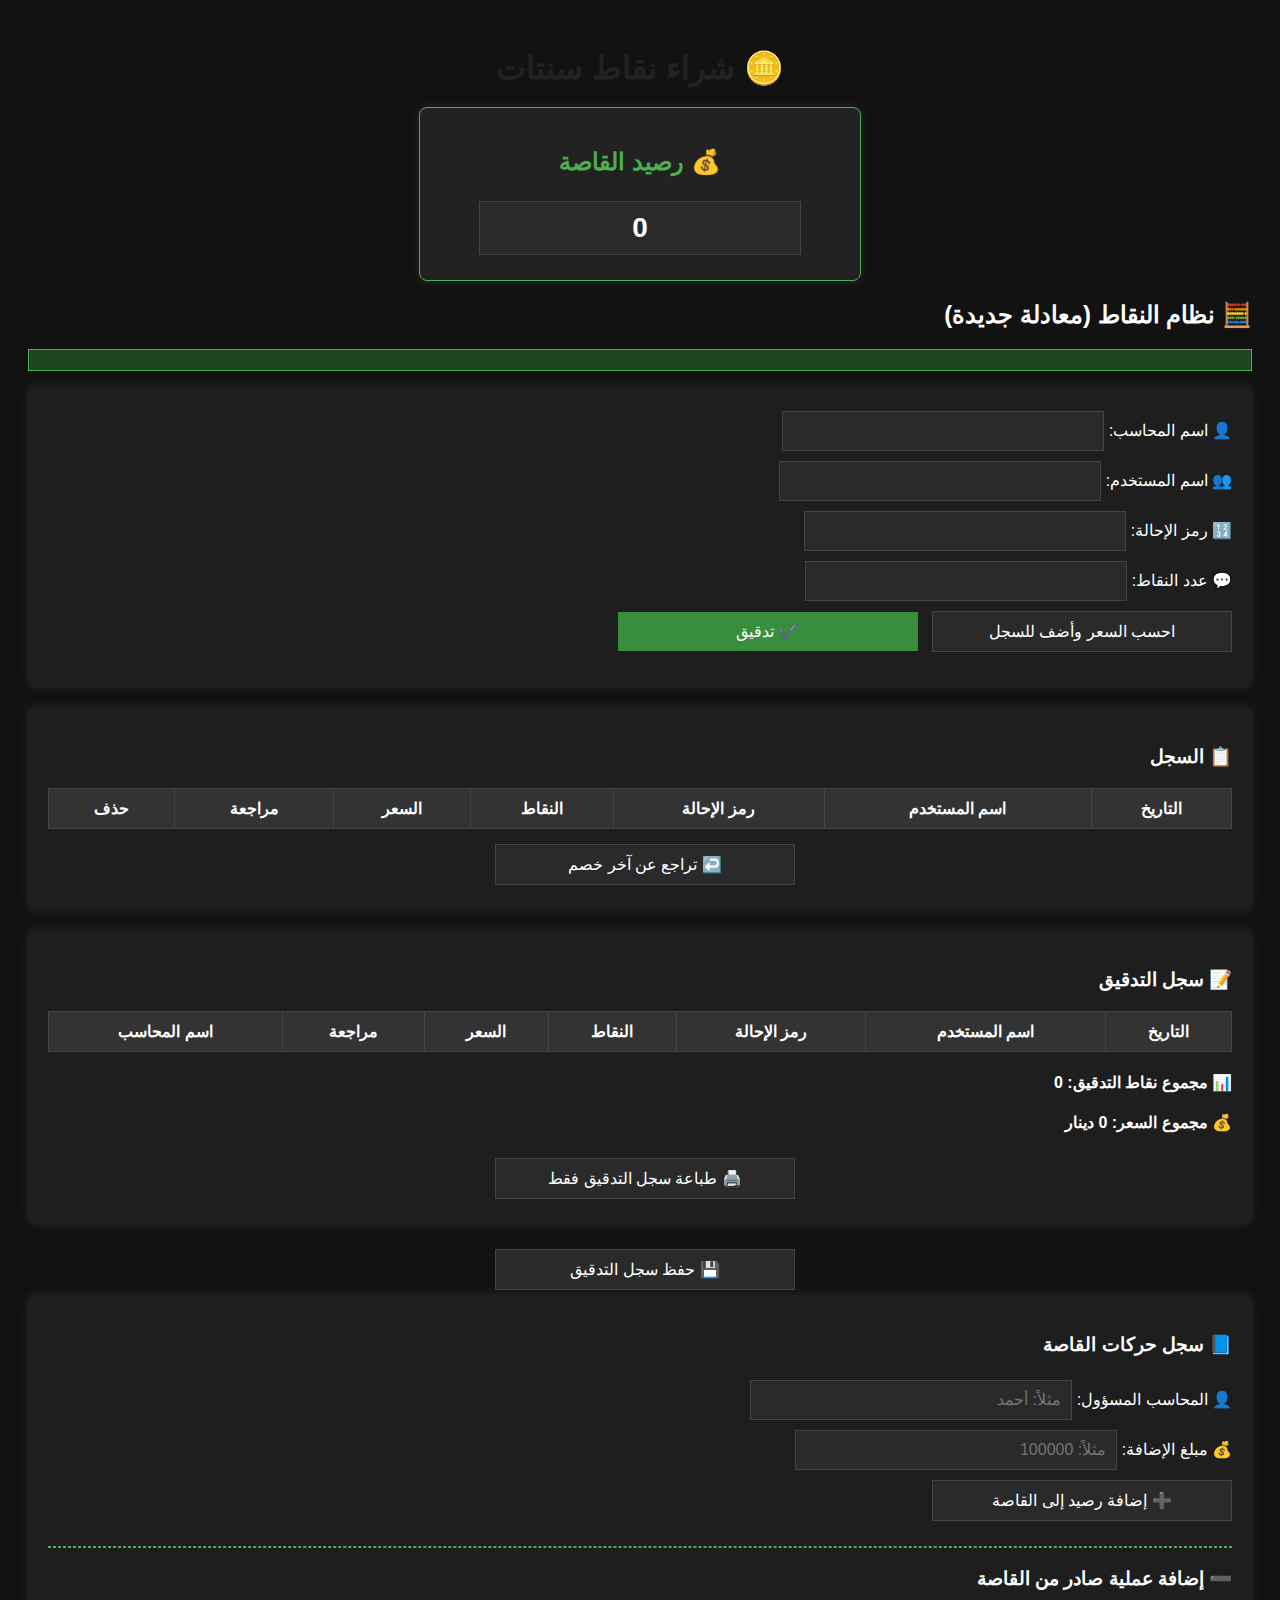
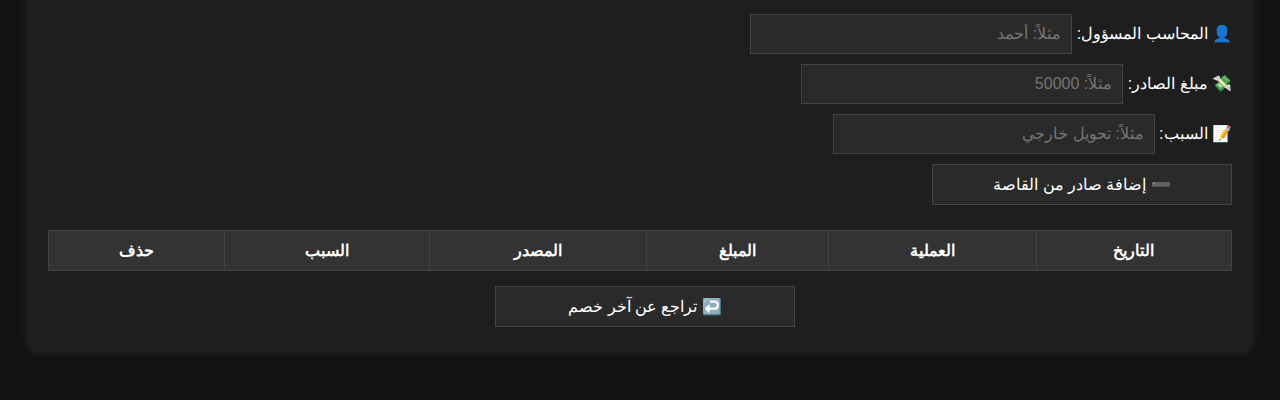
<file: 000000000000.html>
<!DOCTYPE html>
<!-- saved from url=(0060)file:///C:/Users/lenovo/Downloads/index_cut_price_final.html -->
<html lang="ar"><head><meta http-equiv="Content-Type" content="text/html; charset=UTF-8">
  
  <title>نظام النقاط - موقع جديد</title>
  <style>
body {
  font-family: Arial, sans-serif;
  direction: rtl;
  padding: 20px;
  background-color: #121212;
  color: #ffffff;
}
.card {
  background: #1e1e1e;
  padding: 20px;
  border-radius: 8px;
  box-shadow: 0 0 10px rgba(255, 255, 255, 0.1);
  margin-bottom: 20px;
}
input, button {
  padding: 10px;
  margin: 5px 0;
  font-size: 16px;
  width: 300px;
  background-color: #2a2a2a;
  color: #ffffff;
  border: 1px solid #444;
}
button {
  margin-left: 10px;
}
table {
  width: 100%;
  border-collapse: collapse;
  margin-top: 20px;
  background-color: #2a2a2a;
  color: #ffffff;
}
th, td {
  border: 1px solid #444;
  padding: 10px;
  text-align: center;
}
th {
  background-color: #333;
  color: #fff;
}
#notification {
  background: #1e4620;
  border: 1px solid #4caf50;
  color: #b2fab4;
  font-weight: bold;
  padding: 10px;
  margin-bottom: 15px;
}
.review-button {
  background-color: #388e3c;
  color: white;
  border: none;
  padding: 10px 18px;
  font-size: 16px;
  cursor: pointer;
}
.review-button:disabled {
  background-color: #555;
  cursor: not-allowed;
}

#auditLogTable td {
  background-color: #1a1a1a;
  border: 1px solid #555;
  padding: 10px;
  border-radius: 6px;
  font-weight: bold;
}
#auditLogTable td[contenteditable="true"] {
  background-color: #262626;
}

</style>
</head>
<body>
  
<h1 style="text-align:center; font-size:32px; color:#222; margin-bottom:20px;">🪙 شراء نقاط سنتات</h1>

<div class="card" style="text-align:center; background:#222; border:1px solid #4caf50; max-width:400px; margin: 0 auto 20px;">
  <h2 style="color:#4caf50;">💰 رصيد القاصة</h2>
  <input type="text" id="safeAmount" value="0" style="width: 300px; font-size: 28px; text-align:center; font-weight:bold;">
</div>

<h2>🧮 نظام النقاط (معادلة جديدة)</h2>

  <div id="notification"></div>

  <div class="card">
    👤 اسم المحاسب: <input type="text" id="accountant"><br>

    👥 اسم المستخدم: <input type="text" id="username"><br>
    🔢 رمز الإحالة: <input type="text" id="ref"><br>
    💬 عدد النقاط: <input type="text" id="points"><br>
    <button onclick="calculateAndSave()">احسب السعر وأضف للسجل</button>
    <button id="reviewBtn" class="review-button" onclick="handleReview()">✔️ تدقيق</button>
    <div id="result" style="margin-top:10px;font-weight:bold;"></div>
  </div>

  <div class="card">
    <h3>📋 السجل</h3>
    <table id="logTable">
      <thead>
        <tr>
          <th>التاريخ</th>
          <th>اسم المستخدم</th>
          <th>رمز الإحالة</th>
          <th>النقاط</th>
          <th>السعر</th>
          <th>مراجعة</th>
          <th>حذف</th>
        </tr>
      </thead>
      <tbody></tbody>
    </table>
<div style="text-align:center; margin-top:10px;">
  <button onclick="undoLastDeduction()">↩️ تراجع عن آخر خصم</button>
</div>

  </div>

  <div class="card">
    <h3>📝 سجل التدقيق</h3>
    <table id="auditLogTable">
      <thead>
        <tr>
          <th>التاريخ</th>
          <th>اسم المستخدم</th>
          <th>رمز الإحالة</th>
          <th>النقاط</th>
          <th>السعر</th>
          <th>مراجعة</th>
          <th>اسم المحاسب</th>
        </tr>
      </thead>
      <tbody></tbody>
    </table>
    <h4>📊 مجموع نقاط التدقيق: <span id="auditPointsSum">0</span></h4>
    <h4>💰 مجموع السعر: <span id="auditTotalPrice">0</span> دينار</h4>
    <div style="text-align:center; margin-top:15px;">
      <button onclick="printAuditOnly()">🖨️ طباعة سجل التدقيق فقط</button>
    </div>
  </div>

    <div style="text-align:center; margin-top:15px;">
      <button onclick="saveAuditLog()">💾 حفظ سجل التدقيق</button>
    </div>



  <div class="card">
    <h3>📘 سجل حركات القاصة</h3>
    👤 المحاسب المسؤول: <input type="text" id="safeSource" placeholder="مثلاً: أحمد"><br>
    💰 مبلغ الإضافة: <input type="text" id="safeAddAmount" placeholder="مثلاً: 100000"><br>
    <button onclick="addSafeLog()">➕ إضافة رصيد إلى القاصة</button>

    
<br><hr style="margin: 20px 0; border: 1px dashed #4caf50;">
<h3>➖ إضافة عملية صادر من القاصة</h3>
👤 المحاسب المسؤول: <input type="text" id="safeOutSource" placeholder="مثلاً: أحمد"><br>
💸 مبلغ الصادر: <input type="text" id="safeOutAmount" placeholder="مثلاً: 50000"><br>
📝 السبب: <input type="text" id="safeOutReason" placeholder="مثلاً: تحويل خارجي"><br>
<button onclick="addSafeOutLog()">➖ إضافة صادر من القاصة</button>

<table id="safeLogTable" style="margin-top:20px;">
      <thead>
        <tr>
          <th>التاريخ</th>
          <th>العملية</th>
          <th>المبلغ</th>
          <th>المصدر</th>
          <th>السبب</th>
          <th>حذف</th>
        </tr>
      </thead>
      <tbody></tbody>
    </table>
<div style="text-align:center; margin-top:10px;">
  <button onclick="undoLastDeduction()">↩️ تراجع عن آخر خصم</button>
</div>

  </div>


<script>
let reviewUsed = false;

function calculateAndSave() {
  const username = document.getElementById("username").value;
  const ref = document.getElementById("ref").value;
  const accountant = document.getElementById("accountant").value;
  const pointsInput = document.getElementById("points");
  const points = parseInt(pointsInput.value.replace(/[^\d]/g, "")) || 0;
  const resultElem = document.getElementById("result");
  const notifyElem = document.getElementById("notification");
  notifyElem.textContent = "";

  if (!points || points <= 0) {
    resultElem.innerText = "❗ يرجى إدخال عدد نقاط صحيح.";
    return;
  }

  const rawPrice = (points / 5000) * 1320;
  const price = Math.floor(rawPrice / 1000) * 1000;
  const safeInput = document.getElementById("safeAmount");
  let safeAmount = parseInt(safeInput.value.replace(/[^\d]/g, "")) || 0;

  if (price > safeAmount) {
    resultElem.innerText = "❗ لا يوجد رصيد كافٍ في القاصة.";
    return;
  }

  
// استقطاع السعر من القاصة
  safeAmount -= price;
  safeInput.value = safeAmount.toLocaleString();

  resultElem.innerText = price.toLocaleString() + " دينار";
  notifyElem.textContent = "✅ تم احتساب السعر وإضافته إلى السجل بنجاح.";

  const table = document.querySelector("#logTable tbody");
  const row = document.createElement("tr");
  row.innerHTML = `
    <td>${new Date().toLocaleString("ar-EG")}</td>
    <td>${username}</td>
    <td>${ref}</td>
    <td>${points.toLocaleString()}</td>
    <td>${price.toLocaleString()}</td>
    <td>—</td>
  `;
  table.insertBefore(row, table.firstChild);
  reviewUsed = false;
  document.getElementById("reviewBtn").disabled = false;
  pointsInput.value = "";
}

function handleReview() {
  if (reviewUsed) return;
  markReviewed();
  document.getElementById("reviewBtn").disabled = true;
  reviewUsed = true;
}

function markReviewed() {
  const table = document.querySelector("#logTable tbody");
  const auditTable = document.querySelector("#auditLogTable tbody");
  const firstRow = table.rows[0];
  if (!firstRow) return;

  const cols = Array.from(firstRow.cells).map(td => td.textContent);
  const accountant = document.getElementById("accountant").value;

  const auditRow = document.createElement("tr");
  auditRow.innerHTML = `
    <td contenteditable="true">${new Date().toLocaleString("ar-EG")}</td>
    <td contenteditable="true">${cols[1]}</td>
    <td contenteditable="true">${cols[2]}</td>
    <td contenteditable="true">${cols[3]}</td>
    <td contenteditable="true">${cols[4]}</td>
    <td contenteditable="true">✓</td>
    <td contenteditable="true">${accountant}</td>
  `;
  auditTable.insertBefore(auditRow, auditTable.firstChild);
  updateAuditPointsSum();
}

function updateAuditPointsSum() {
  const rows = document.querySelectorAll("#auditLogTable tbody tr");
  let total = 0;
  rows.forEach(row => {
    const pts = row.cells[3]?.textContent?.replace(/[^\d]/g, "") || "0";
    total += parseInt(pts) || 0;
  });
  document.getElementById("auditPointsSum").textContent = total.toLocaleString();
  
    let totalPrice = 0;
    rows.forEach(row => {
        const price = row.cells[4]?.textContent?.replace(/[^\d]/g, "") || "0";
        totalPrice += parseInt(price) || 0;
    });
    document.getElementById("auditTotalPrice").textContent = totalPrice.toLocaleString();
    
}

function printAuditOnly() {
  const auditTable = document.getElementById("auditLogTable").outerHTML;
  const w = window.open("", "", "width=800,height=600");
  w.document.write("<html><head><title>طباعة سجل التدقيق</title></head><body>");
  w.document.write("<h2>سجل التدقيق</h2>");
  w.document.write(auditTable);
  w.document.write("</body></html>");
  w.document.close();
  w.print();
}

document.getElementById("points").addEventListener("keydown", function(event) {
  if (event.key === "Enter") {
    event.preventDefault();
    calculateAndSave();
  }
});

document.addEventListener("keydown", function(e) {
  const active = document.activeElement;
  if (!active || !active.isContentEditable) return;

  const td = active;
  const tr = td.parentElement;
  const rowIndex = tr.rowIndex;
  const cellIndex = td.cellIndex;

  let target;
  if (e.key === "ArrowDown") {
    const nextRow = tr.nextElementSibling;
    if (nextRow) target = nextRow.cells[cellIndex];
  } else if (e.key === "ArrowUp") {
    const prevRow = tr.previousElementSibling;
    if (prevRow && prevRow.rowIndex > 0) target = prevRow.cells[cellIndex];
  } else if (e.key === "ArrowLeft") {
    if (cellIndex > 0) target = tr.cells[cellIndex - 1];
  } else if (e.key === "ArrowRight") {
    if (cellIndex < tr.cells.length - 1) target = tr.cells[cellIndex + 1];
  }

  if (target && target.isContentEditable) {
    e.preventDefault();
    target.focus();
  }
});


const topInputs = Array.from(document.querySelectorAll('#accountant, #username, #ref, #points'));

topInputs.forEach((input, idx) => {
  input.addEventListener('keydown', function (e) {
    if (e.key === 'ArrowDown' && idx < topInputs.length - 1) {
      e.preventDefault();
      topInputs[idx + 1].focus();
    } else if (e.key === 'ArrowUp' && idx > 0) {
      e.preventDefault();
      topInputs[idx - 1].focus();
    }
  });
});


// تنسيق إدخال القاصة بالفواصل
document.addEventListener("DOMContentLoaded", function () {
  const safeInput = document.getElementById("safeAmount");
  safeInput.addEventListener("input", function () {
    let raw = this.value.replace(/[^\d]/g, "");
    this.value = parseInt(raw || "0").toLocaleString();
  });
});


function saveAuditLog() {
  const rows = document.querySelectorAll("#auditLogTable tbody tr");
  const data = [];

  rows.forEach(row => {
    const cells = row.querySelectorAll("td");
    data.push({
      التاريخ: cells[0]?.textContent.trim(),
      المستخدم: cells[1]?.textContent.trim(),
      الرمز: cells[2]?.textContent.trim(),
      النقاط: cells[3]?.textContent.trim(),
      السعر: cells[4]?.textContent.trim(),
      مراجعة: cells[5]?.textContent.trim(),
      المحاسب: cells[6]?.textContent.trim()
    });
  });

  const blob = new Blob([JSON.stringify(data, null, 2)], { type: "application/json" });
  const url = URL.createObjectURL(blob);
  const a = document.createElement("a");
  a.href = url;
  a.download = "سجل_التدقيق.json";
  a.click();
  URL.revokeObjectURL(url);
}


function addSafeLog() {
  const source = document.getElementById("safeSource").value.trim();
  const addAmountInput = document.getElementById("safeAddAmount");
  const amount = parseInt(addAmountInput.value.replace(/[^\d]/g, "")) || 0;
  if (!amount || amount <= 0 || !source) {
    alert("يرجى إدخال مصدر صحيح ومبلغ أكبر من صفر.");
    return;
  }

  const safeInput = document.getElementById("safeAmount");
  let safeAmount = parseInt(safeInput.value.replace(/[^\d]/g, "")) || 0;
  safeAmount += amount;
  safeInput.value = safeAmount.toLocaleString();

  const table = document.querySelector("#safeLogTable tbody");
  const row = document.createElement("tr");
  row.innerHTML = `
    <td contenteditable="true">${new Date().toLocaleString("ar-EG")}</td>
    <td contenteditable="true">إضافة</td>
    <td contenteditable="true">${amount.toLocaleString()}</td>
    <td contenteditable="true">${source}</td>
  `;
  table.insertBefore(row, table.firstChild);

  addAmountInput.value = "";
  document.getElementById("safeSource").value = "";
}

// تعديل دالة خصم القاصة لتسجيل الخصم كمصدر تلقائي
const originalCalculateAndSave = calculateAndSave;
calculateAndSave = function() {
  const username = document.getElementById("username").value;
  const ref = document.getElementById("ref").value;
  const accountant = document.getElementById("accountant").value;
  const pointsInput = document.getElementById("points");
  const points = parseInt(pointsInput.value.replace(/[^\d]/g, "")) || 0;
  const resultElem = document.getElementById("result");
  const notifyElem = document.getElementById("notification");
  notifyElem.textContent = "";

  if (!points || points <= 0) {
    resultElem.innerText = "❗ يرجى إدخال عدد نقاط صحيح.";
    return;
  }

  const rawPrice = (points / 5000) * 1320;
  const price = Math.floor(rawPrice / 1000) * 1000;
  const safeInput = document.getElementById("safeAmount");
  let safeAmount = parseInt(safeInput.value.replace(/[^\d]/g, "")) || 0;

  if (price > safeAmount) {
    resultElem.innerText = "❗ لا يوجد رصيد كافٍ في القاصة.";
    return;
  }

  // خصم السعر من القاصة
  safeAmount -= price;
  safeInput.value = safeAmount.toLocaleString();

  // سجل خصم القاصة تلقائيًا
  const table = document.querySelector("#safeLogTable tbody");
  const row = document.createElement("tr");
  row.innerHTML = `
    <td contenteditable="true">${new Date().toLocaleString("ar-EG")}</td>
    <td contenteditable="true">خصم</td>
    <td contenteditable="true">${price.toLocaleString()}</td>
    <td contenteditable="true">${accountant}</td>
  `;
  table.insertBefore(row, table.firstChild);

  resultElem.innerText = price.toLocaleString() + " دينار";
  notifyElem.textContent = "✅ تم احتساب السعر وإضافته إلى السجل بنجاح.";

  const logTable = document.querySelector("#logTable tbody");
  const logRow = document.createElement("tr");
  logRow.innerHTML = `
    <td>${new Date().toLocaleString("ar-EG")}</td>
    <td>${username}</td>
    <td>${ref}</td>
    <td>${points.toLocaleString()}</td>
    <td>${price.toLocaleString()}</td>
    <td>—</td>
  `;
  logTable.insertBefore(logRow, logTable.firstChild);
  reviewUsed = false;
  document.getElementById("reviewBtn").disabled = false;
  pointsInput.value = "";
};


document.addEventListener("keydown", function(e) {
  const active = document.activeElement;
  if (!active || !active.isContentEditable) return;

  const td = active;
  const tr = td.parentElement;
  const rowIndex = tr.rowIndex;
  const cellIndex = td.cellIndex;

  let target;
  if (e.key === "ArrowDown") {
    const nextRow = tr.nextElementSibling;
    if (nextRow) target = nextRow.cells[cellIndex];
  } else if (e.key === "ArrowUp") {
    const prevRow = tr.previousElementSibling;
    if (prevRow && prevRow.rowIndex > 0) target = prevRow.cells[cellIndex];
  } else if (e.key === "ArrowLeft") {
    if (cellIndex > 0) target = tr.cells[cellIndex - 1];
  } else if (e.key === "ArrowRight") {
    if (cellIndex < tr.cells.length - 1) target = tr.cells[cellIndex + 1];
  }

  if (target && target.isContentEditable) {
    e.preventDefault();
    target.focus();
  }
});


function addSafeOutLog() {
  const source = document.getElementById("safeOutSource").value.trim();
  const reason = document.getElementById("safeOutReason").value.trim();
  const outAmountInput = document.getElementById("safeOutAmount");
  const amount = parseInt(outAmountInput.value.replace(/[^\d]/g, "")) || 0;
  if (!amount || amount <= 0 || !source || !reason) {
    alert("يرجى إدخال المحاسب والسبب والمبلغ بشكل صحيح.");
    return;
  }

  const safeInput = document.getElementById("safeAmount");
  let safeAmount = parseInt(safeInput.value.replace(/[^\d]/g, "")) || 0;

  if (amount > safeAmount) {
    alert("❗ لا يوجد رصيد كافٍ في القاصة لإجراء هذه العملية.");
    return;
  }

  safeAmount -= amount;
  safeInput.value = safeAmount.toLocaleString();

  const table = document.querySelector("#safeLogTable tbody");
  const row = document.createElement("tr");
  row.innerHTML = `
    <td contenteditable="true">${new Date().toLocaleString("ar-EG")}</td>
    <td contenteditable="true">صادر</td>
    <td contenteditable="true">${amount.toLocaleString()}</td>
    <td contenteditable="true">${source}</td>
    <td contenteditable="true">${reason}</td>
  `;
  table.insertBefore(row, table.firstChild);

  outAmountInput.value = "";
  document.getElementById("safeOutSource").value = "";
  document.getElementById("safeOutReason").value = "";
}


function undoLastDeduction() {
  const table = document.querySelector("#safeLogTable tbody");
  const rows = Array.from(table.rows);
  for (let row of rows) {
    const type = row.cells[1]?.textContent?.trim();
    if (type === "خصم" || type === "صادر") {
      const amount = parseInt(row.cells[2]?.textContent.replace(/[^\d]/g, "") || "0");
      let safeInput = document.getElementById("safeAmount");
      let safeAmount = parseInt(safeInput.value.replace(/[^\d]/g, "")) || 0;
      safeAmount += amount;
      safeInput.value = safeAmount.toLocaleString();
      row.remove();
      alert("✅ تم التراجع عن آخر خصم وإعادة المبلغ إلى القاصة.");
      return;
    }
  }
  alert("❗ لا يوجد خصم يمكن التراجع عنه.");
}


function deleteRow(button) {
  const row = button.closest("tr");
  if (confirm("هل أنت متأكد أنك تريد حذف هذا السطر؟")) {
    row.remove();
    updateAuditPointsSum?.(); // في حال كان من سجل التدقيق
  }
}


function cleanInvalidRows() {
  const tables = ["logTable", "auditLogTable", "safeLogTable"];
  tables.forEach(id => {
    const table = document.getElementById(id);
    if (!table) return;
    const rows = Array.from(table.tBodies[0].rows);
    rows.forEach(row => {
      let invalid = false;
      const cells = Array.from(row.cells);
      for (let i = 0; i < cells.length - 1; i++) { // نتجاهل زر الحذف
        const text = cells[i].textContent.trim();
        if (text === "") {
          invalid = true;
          break;
        }
        // إذا الخلية للنقاط أو السعر، تأكد أنها رقمية
        if (i === 3 || i === 4) {
          const num = parseInt(text.replace(/[^\d]/g, ""));
          if (isNaN(num)) {
            invalid = true;
            break;
          }
        }
      }
      if (invalid) row.remove();
    });
    updateAuditPointsSum?.();
  });
  alert("✅ تم تنظيف الصفوف غير الصالحة.");
}

</script>


</body></html>
</file>
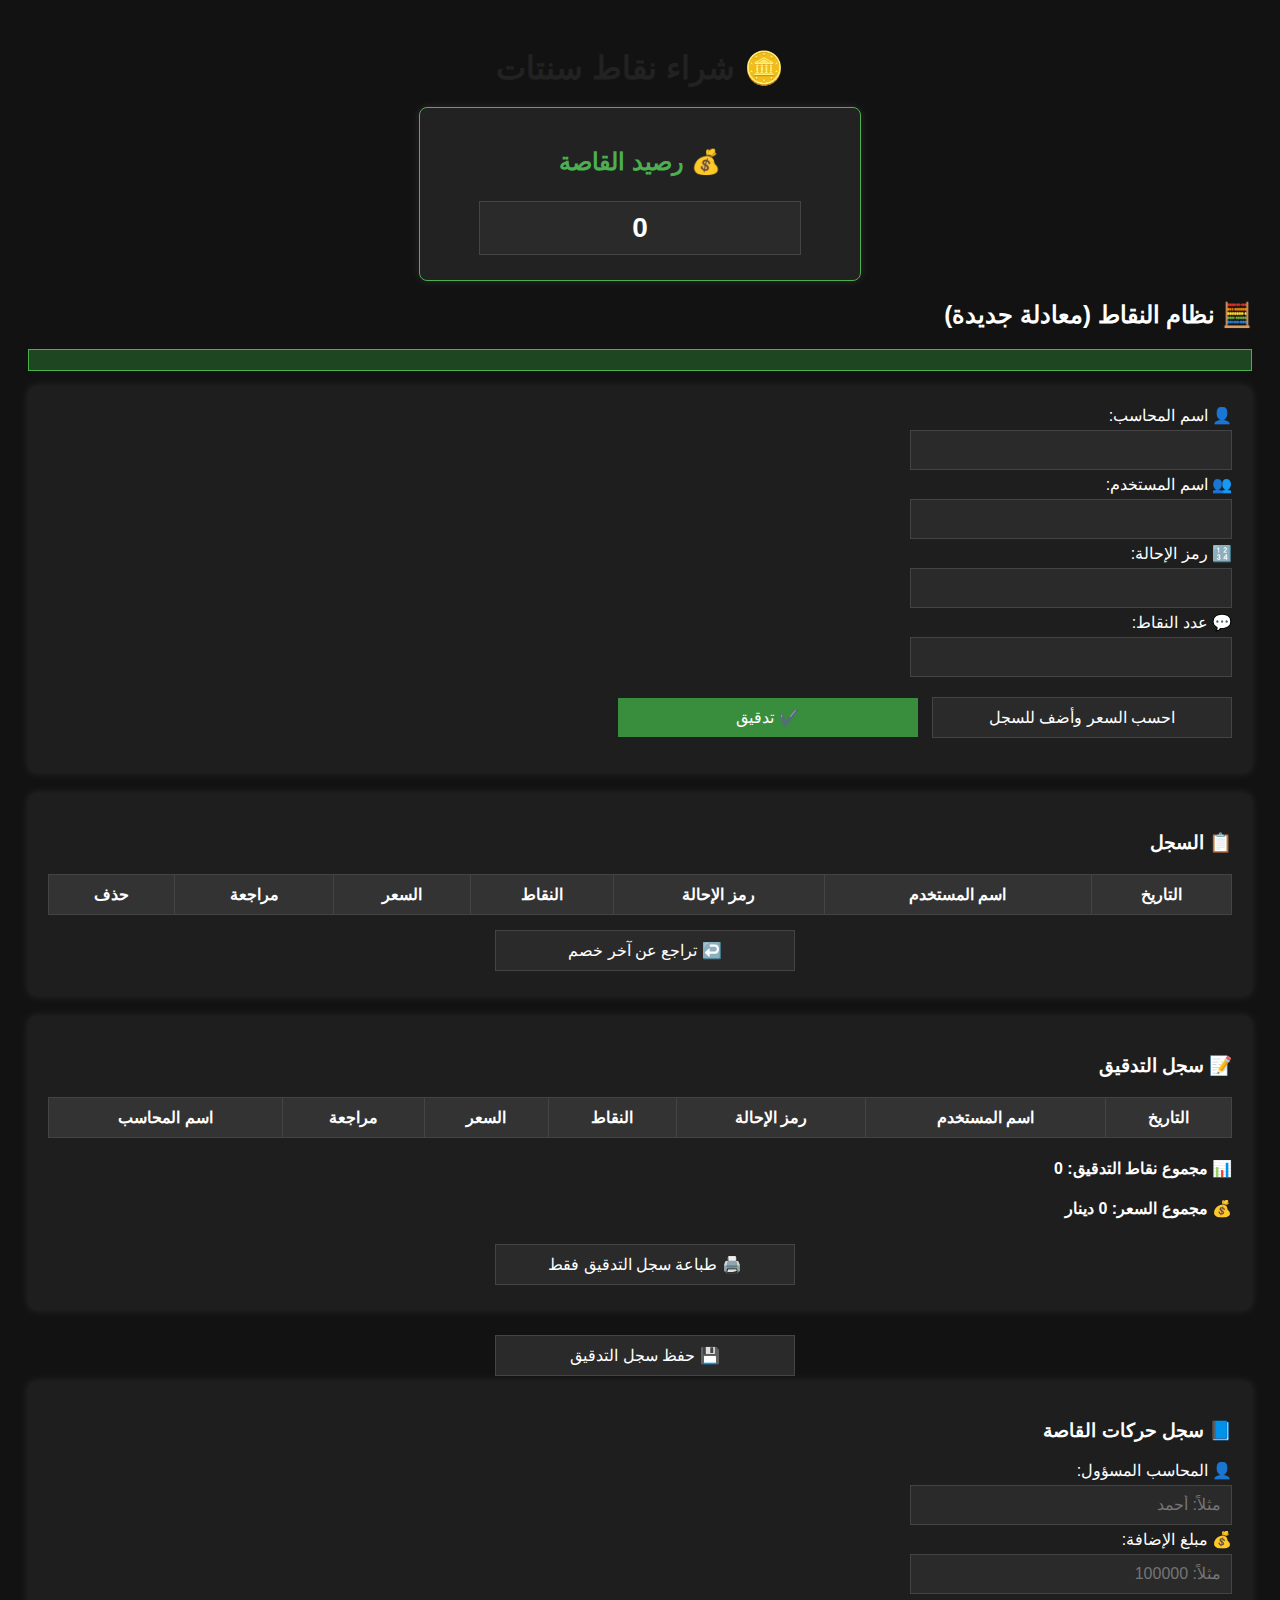
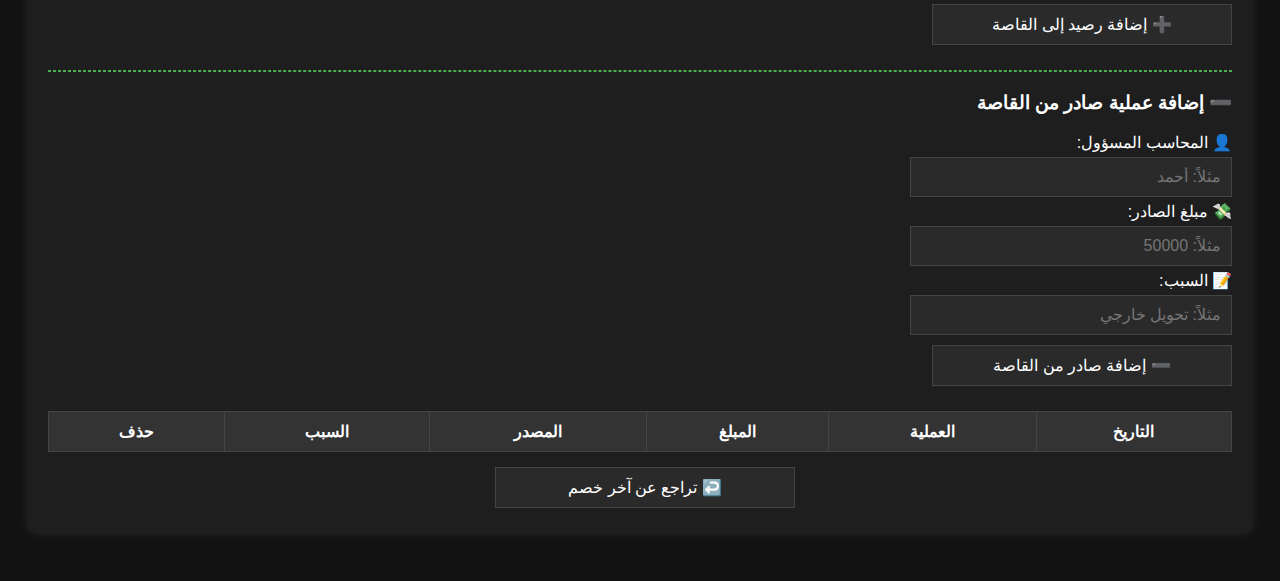
<file: index (7).html>
<!DOCTYPE html>
<!-- saved from url=(0060)file:///C:/Users/lenovo/Downloads/index_cut_price_final.html -->
<html lang="ar"><head><meta http-equiv="Content-Type" content="text/html; charset=UTF-8">
  
  <title>نظام النقاط - موقع جديد</title>
  <style>
body {
  font-family: Arial, sans-serif;
  direction: rtl;
  padding: 20px;
  background-color: #121212;
  color: #ffffff;
}
.card {
  background: #1e1e1e;
  padding: 20px;
  border-radius: 8px;
  box-shadow: 0 0 10px rgba(255, 255, 255, 0.1);
  margin-bottom: 20px;
}
input, button {
  padding: 10px;
  margin: 5px 0;
  font-size: 16px;
  width: 300px;
  background-color: #2a2a2a;
  color: #ffffff;
  border: 1px solid #444;
}
button {
  margin-left: 10px;
}
table {
  width: 100%;
  border-collapse: collapse;
  margin-top: 20px;
  background-color: #2a2a2a;
  color: #ffffff;
}
th, td {
  border: 1px solid #444;
  padding: 10px;
  text-align: center;
}
th {
  background-color: #333;
  color: #fff;
}
#notification {
  background: #1e4620;
  border: 1px solid #4caf50;
  color: #b2fab4;
  font-weight: bold;
  padding: 10px;
  margin-bottom: 15px;
}
.review-button {
  background-color: #388e3c;
  color: white;
  border: none;
  padding: 10px 18px;
  font-size: 16px;
  cursor: pointer;
}
.review-button:disabled {
  background-color: #555;
  cursor: not-allowed;
}

#auditLogTable td {
  background-color: #1a1a1a;
  border: 1px solid #555;
  padding: 10px;
  border-radius: 6px;
  font-weight: bold;
}
#auditLogTable td[contenteditable="true"] {
  background-color: #262626;
}

</style>
</head>
<body>
  
<h1 style="text-align:center; font-size:32px; color:#222; margin-bottom:20px;">🪙 شراء نقاط سنتات</h1>

<div class="card" style="text-align:center; background:#222; border:1px solid #4caf50; max-width:400px; margin: 0 auto 20px;">
  <h2 style="color:#4caf50;">💰 رصيد القاصة</h2>
  <input type="text" id="safeAmount" value="0" style="width: 300px; font-size: 28px; text-align:center; font-weight:bold;">
</div>

<h2>🧮 نظام النقاط (معادلة جديدة)</h2>

  <div id="notification"></div>

  <div class="card">
  <label>👤 اسم المحاسب:</label><br>
  <input type="text" id="accountant"><br>

  <label>👥 اسم المستخدم:</label><br>
  <input type="text" id="username"><br>

  <label>🔢 رمز الإحالة:</label><br>
  <input type="text" id="ref"><br>

  <label>💬 عدد النقاط:</label><br>
  <input type="text" id="points"><br>

  <div style="margin-top: 10px;">
    <button onclick="calculateAndSave()">احسب السعر وأضف للسجل</button>
    <button id="reviewBtn" class="review-button" onclick="handleReview()">✔️ تدقيق</button>
  </div>

  <div id="result" style="margin-top:10px;font-weight:bold;"></div>
</div>

  <div class="card">
    <h3>📋 السجل</h3>
    <table id="logTable">
      <thead>
        <tr>
          <th>التاريخ</th>
          <th>اسم المستخدم</th>
          <th>رمز الإحالة</th>
          <th>النقاط</th>
          <th>السعر</th>
          <th>مراجعة</th>
          <th>حذف</th>
        </tr>
      </thead>
      <tbody></tbody>
    </table>
<div style="text-align:center; margin-top:10px;">
  <button onclick="undoLastDeduction()">↩️ تراجع عن آخر خصم</button>
</div>

  </div>

  <div class="card">
    <h3>📝 سجل التدقيق</h3>
    <table id="auditLogTable">
      <thead>
        <tr>
          <th>التاريخ</th>
          <th>اسم المستخدم</th>
          <th>رمز الإحالة</th>
          <th>النقاط</th>
          <th>السعر</th>
          <th>مراجعة</th>
          <th>اسم المحاسب</th>
        </tr>
      </thead>
      <tbody></tbody>
    </table>
    <h4>📊 مجموع نقاط التدقيق: <span id="auditPointsSum">0</span></h4>
    <h4>💰 مجموع السعر: <span id="auditTotalPrice">0</span> دينار</h4>
    <div style="text-align:center; margin-top:15px;">
      <button onclick="printAuditOnly()">🖨️ طباعة سجل التدقيق فقط</button>
    </div>
  </div>

    <div style="text-align:center; margin-top:15px;">
      <button onclick="saveAuditLog()">💾 حفظ سجل التدقيق</button>
    </div>



  <div class="card">
    <h3>📘 سجل حركات القاصة</h3>
    <label>👤 المحاسب المسؤول:</label><br>
  <input type="text" id="safeSource" placeholder="مثلاً: أحمد"><br>

  <label>💰 مبلغ الإضافة:</label><br>
  <input type="text" id="safeAddAmount" placeholder="مثلاً: 100000"><br>
    <button onclick="addSafeLog()">➕ إضافة رصيد إلى القاصة</button>

    
<br><hr style="margin: 20px 0; border: 1px dashed #4caf50;">
<h3>➖ إضافة عملية صادر من القاصة</h3>
<label>👤 المحاسب المسؤول:</label><br>
  <input type="text" id="safeOutSource" placeholder="مثلاً: أحمد"><br>

  <label>💸 مبلغ الصادر:</label><br>
  <input type="text" id="safeOutAmount" placeholder="مثلاً: 50000"><br>

  <label>📝 السبب:</label><br>
  <input type="text" id="safeOutReason" placeholder="مثلاً: تحويل خارجي"><br>
<button onclick="addSafeOutLog()">➖ إضافة صادر من القاصة</button>

<table id="safeLogTable" style="margin-top:20px;">
      <thead>
        <tr>
          <th>التاريخ</th>
          <th>العملية</th>
          <th>المبلغ</th>
          <th>المصدر</th>
          <th>السبب</th>
          <th>حذف</th>
        </tr>
      </thead>
      <tbody></tbody>
    </table>
<div style="text-align:center; margin-top:10px;">
  <button onclick="undoLastDeduction()">↩️ تراجع عن آخر خصم</button>
</div>

  </div>


<script>
let reviewUsed = false;

function calculateAndSave() {
  const username = document.getElementById("username").value;
  const ref = document.getElementById("ref").value;
  const accountant = document.getElementById("accountant").value;
  const pointsInput = document.getElementById("points");
  const points = parseInt(pointsInput.value.replace(/[^\d]/g, "")) || 0;
  const resultElem = document.getElementById("result");
  const notifyElem = document.getElementById("notification");
  notifyElem.textContent = "";

  if (!points || points <= 0) {
    resultElem.innerText = "❗ يرجى إدخال عدد نقاط صحيح.";
    return;
  }

  const rawPrice = (points / 5000) * 1320;
  const price = Math.floor(rawPrice / 1000) * 1000;
  const safeInput = document.getElementById("safeAmount");
  let safeAmount = parseInt(safeInput.value.replace(/[^\d]/g, "")) || 0;

  if (price > safeAmount) {
    resultElem.innerText = "❗ لا يوجد رصيد كافٍ في القاصة.";
    return;
  }

  
// استقطاع السعر من القاصة
  safeAmount -= price;
  safeInput.value = safeAmount.toLocaleString();

  resultElem.innerText = price.toLocaleString() + " دينار";
  notifyElem.textContent = "✅ تم احتساب السعر وإضافته إلى السجل بنجاح.";

  const table = document.querySelector("#logTable tbody");
  const row = document.createElement("tr");
  row.innerHTML = `
    <td>${new Date().toLocaleString("ar-EG")}</td>
    <td>${username}</td>
    <td>${ref}</td>
    <td>${points.toLocaleString()}</td>
    <td>${price.toLocaleString()}</td>
    <td>—</td>
  `;
  table.insertBefore(row, table.firstChild);
  reviewUsed = false;
  document.getElementById("reviewBtn").disabled = false;
  pointsInput.value = "";
}

function handleReview() {
  if (reviewUsed) return;
  markReviewed();
  document.getElementById("reviewBtn").disabled = true;
  reviewUsed = true;
}

function markReviewed() {
  const table = document.querySelector("#logTable tbody");
  const auditTable = document.querySelector("#auditLogTable tbody");
  const firstRow = table.rows[0];
  if (!firstRow) return;

  const cols = Array.from(firstRow.cells).map(td => td.textContent);
  const accountant = document.getElementById("accountant").value;

  const auditRow = document.createElement("tr");
  auditRow.innerHTML = `
    <td contenteditable="true">${new Date().toLocaleString("ar-EG")}</td>
    <td contenteditable="true">${cols[1]}</td>
    <td contenteditable="true">${cols[2]}</td>
    <td contenteditable="true">${cols[3]}</td>
    <td contenteditable="true">${cols[4]}</td>
    <td contenteditable="true">✓</td>
    <td contenteditable="true">${accountant}</td>
  `;
  auditTable.insertBefore(auditRow, auditTable.firstChild);
  updateAuditPointsSum();
}

function updateAuditPointsSum() {
  const rows = document.querySelectorAll("#auditLogTable tbody tr");
  let total = 0;
  rows.forEach(row => {
    const pts = row.cells[3]?.textContent?.replace(/[^\d]/g, "") || "0";
    total += parseInt(pts) || 0;
  });
  document.getElementById("auditPointsSum").textContent = total.toLocaleString();
  
    let totalPrice = 0;
    rows.forEach(row => {
        const price = row.cells[4]?.textContent?.replace(/[^\d]/g, "") || "0";
        totalPrice += parseInt(price) || 0;
    });
    document.getElementById("auditTotalPrice").textContent = totalPrice.toLocaleString();
    
}

function printAuditOnly() {
  const auditTable = document.getElementById("auditLogTable").outerHTML;
  const w = window.open("", "", "width=800,height=600");
  w.document.write("<html><head><title>طباعة سجل التدقيق</title></head><body>");
  w.document.write("<h2>سجل التدقيق</h2>");
  w.document.write(auditTable);
  w.document.write("</body></html>");
  w.document.close();
  w.print();
}

document.getElementById("points").addEventListener("keydown", function(event) {
  if (event.key === "Enter") {
    event.preventDefault();
    calculateAndSave();
  }
});

document.addEventListener("keydown", function(e) {
  const active = document.activeElement;
  if (!active || !active.isContentEditable) return;

  const td = active;
  const tr = td.parentElement;
  const rowIndex = tr.rowIndex;
  const cellIndex = td.cellIndex;

  let target;
  if (e.key === "ArrowDown") {
    const nextRow = tr.nextElementSibling;
    if (nextRow) target = nextRow.cells[cellIndex];
  } else if (e.key === "ArrowUp") {
    const prevRow = tr.previousElementSibling;
    if (prevRow && prevRow.rowIndex > 0) target = prevRow.cells[cellIndex];
  } else if (e.key === "ArrowLeft") {
    if (cellIndex > 0) target = tr.cells[cellIndex - 1];
  } else if (e.key === "ArrowRight") {
    if (cellIndex < tr.cells.length - 1) target = tr.cells[cellIndex + 1];
  }

  if (target && target.isContentEditable) {
    e.preventDefault();
    target.focus();
  }
});


const topInputs = Array.from(document.querySelectorAll('#accountant, #username, #ref, #points'));

topInputs.forEach((input, idx) => {
  input.addEventListener('keydown', function (e) {
    if (e.key === 'ArrowDown' && idx < topInputs.length - 1) {
      e.preventDefault();
      topInputs[idx + 1].focus();
    } else if (e.key === 'ArrowUp' && idx > 0) {
      e.preventDefault();
      topInputs[idx - 1].focus();
    }
  });
});


// تنسيق إدخال القاصة بالفواصل
document.addEventListener("DOMContentLoaded", function () {
  const safeInput = document.getElementById("safeAmount");
  safeInput.addEventListener("input", function () {
    let raw = this.value.replace(/[^\d]/g, "");
    this.value = parseInt(raw || "0").toLocaleString();
  });
});


function saveAuditLog() {
  const rows = document.querySelectorAll("#auditLogTable tbody tr");
  const data = [];

  rows.forEach(row => {
    const cells = row.querySelectorAll("td");
    data.push({
      التاريخ: cells[0]?.textContent.trim(),
      المستخدم: cells[1]?.textContent.trim(),
      الرمز: cells[2]?.textContent.trim(),
      النقاط: cells[3]?.textContent.trim(),
      السعر: cells[4]?.textContent.trim(),
      مراجعة: cells[5]?.textContent.trim(),
      المحاسب: cells[6]?.textContent.trim()
    });
  });

  const blob = new Blob([JSON.stringify(data, null, 2)], { type: "application/json" });
  const url = URL.createObjectURL(blob);
  const a = document.createElement("a");
  a.href = url;
  a.download = "سجل_التدقيق.json";
  a.click();
  URL.revokeObjectURL(url);
}


function addSafeLog() {
  const source = document.getElementById("safeSource").value.trim();
  const addAmountInput = document.getElementById("safeAddAmount");
  const amount = parseInt(addAmountInput.value.replace(/[^\d]/g, "")) || 0;
  if (!amount || amount <= 0 || !source) {
    alert("يرجى إدخال مصدر صحيح ومبلغ أكبر من صفر.");
    return;
  }

  const safeInput = document.getElementById("safeAmount");
  let safeAmount = parseInt(safeInput.value.replace(/[^\d]/g, "")) || 0;
  safeAmount += amount;
  safeInput.value = safeAmount.toLocaleString();

  const table = document.querySelector("#safeLogTable tbody");
  const row = document.createElement("tr");
  row.innerHTML = `
    <td contenteditable="true">${new Date().toLocaleString("ar-EG")}</td>
    <td contenteditable="true">إضافة</td>
    <td contenteditable="true">${amount.toLocaleString()}</td>
    <td contenteditable="true">${source}</td>
  `;
  table.insertBefore(row, table.firstChild);

  addAmountInput.value = "";
  document.getElementById("safeSource").value = "";
}

// تعديل دالة خصم القاصة لتسجيل الخصم كمصدر تلقائي
const originalCalculateAndSave = calculateAndSave;
calculateAndSave = function() {
  const username = document.getElementById("username").value;
  const ref = document.getElementById("ref").value;
  const accountant = document.getElementById("accountant").value;
  const pointsInput = document.getElementById("points");
  const points = parseInt(pointsInput.value.replace(/[^\d]/g, "")) || 0;
  const resultElem = document.getElementById("result");
  const notifyElem = document.getElementById("notification");
  notifyElem.textContent = "";

  if (!points || points <= 0) {
    resultElem.innerText = "❗ يرجى إدخال عدد نقاط صحيح.";
    return;
  }

  const rawPrice = (points / 5000) * 1320;
  const price = Math.floor(rawPrice / 1000) * 1000;
  const safeInput = document.getElementById("safeAmount");
  let safeAmount = parseInt(safeInput.value.replace(/[^\d]/g, "")) || 0;

  if (price > safeAmount) {
    resultElem.innerText = "❗ لا يوجد رصيد كافٍ في القاصة.";
    return;
  }

  // خصم السعر من القاصة
  safeAmount -= price;
  safeInput.value = safeAmount.toLocaleString();

  // سجل خصم القاصة تلقائيًا
  const table = document.querySelector("#safeLogTable tbody");
  const row = document.createElement("tr");
  row.innerHTML = `
    <td contenteditable="true">${new Date().toLocaleString("ar-EG")}</td>
    <td contenteditable="true">خصم</td>
    <td contenteditable="true">${price.toLocaleString()}</td>
    <td contenteditable="true">${accountant}</td>
  `;
  table.insertBefore(row, table.firstChild);

  resultElem.innerText = price.toLocaleString() + " دينار";
  notifyElem.textContent = "✅ تم احتساب السعر وإضافته إلى السجل بنجاح.";

  const logTable = document.querySelector("#logTable tbody");
  const logRow = document.createElement("tr");
  logRow.innerHTML = `
    <td>${new Date().toLocaleString("ar-EG")}</td>
    <td>${username}</td>
    <td>${ref}</td>
    <td>${points.toLocaleString()}</td>
    <td>${price.toLocaleString()}</td>
    <td>—</td>
  `;
  logTable.insertBefore(logRow, logTable.firstChild);
  reviewUsed = false;
  document.getElementById("reviewBtn").disabled = false;
  pointsInput.value = "";
};


document.addEventListener("keydown", function(e) {
  const active = document.activeElement;
  if (!active || !active.isContentEditable) return;

  const td = active;
  const tr = td.parentElement;
  const rowIndex = tr.rowIndex;
  const cellIndex = td.cellIndex;

  let target;
  if (e.key === "ArrowDown") {
    const nextRow = tr.nextElementSibling;
    if (nextRow) target = nextRow.cells[cellIndex];
  } else if (e.key === "ArrowUp") {
    const prevRow = tr.previousElementSibling;
    if (prevRow && prevRow.rowIndex > 0) target = prevRow.cells[cellIndex];
  } else if (e.key === "ArrowLeft") {
    if (cellIndex > 0) target = tr.cells[cellIndex - 1];
  } else if (e.key === "ArrowRight") {
    if (cellIndex < tr.cells.length - 1) target = tr.cells[cellIndex + 1];
  }

  if (target && target.isContentEditable) {
    e.preventDefault();
    target.focus();
  }
});


function addSafeOutLog() {
  const source = document.getElementById("safeOutSource").value.trim();
  const reason = document.getElementById("safeOutReason").value.trim();
  const outAmountInput = document.getElementById("safeOutAmount");
  const amount = parseInt(outAmountInput.value.replace(/[^\d]/g, "")) || 0;
  if (!amount || amount <= 0 || !source || !reason) {
    alert("يرجى إدخال المحاسب والسبب والمبلغ بشكل صحيح.");
    return;
  }

  const safeInput = document.getElementById("safeAmount");
  let safeAmount = parseInt(safeInput.value.replace(/[^\d]/g, "")) || 0;

  if (amount > safeAmount) {
    alert("❗ لا يوجد رصيد كافٍ في القاصة لإجراء هذه العملية.");
    return;
  }

  safeAmount -= amount;
  safeInput.value = safeAmount.toLocaleString();

  const table = document.querySelector("#safeLogTable tbody");
  const row = document.createElement("tr");
  row.innerHTML = `
    <td contenteditable="true">${new Date().toLocaleString("ar-EG")}</td>
    <td contenteditable="true">صادر</td>
    <td contenteditable="true">${amount.toLocaleString()}</td>
    <td contenteditable="true">${source}</td>
    <td contenteditable="true">${reason}</td>
  `;
  table.insertBefore(row, table.firstChild);

  outAmountInput.value = "";
  document.getElementById("safeOutSource").value = "";
  document.getElementById("safeOutReason").value = "";
}


function undoLastDeduction() {
  const table = document.querySelector("#safeLogTable tbody");
  const rows = Array.from(table.rows);
  for (let row of rows) {
    const type = row.cells[1]?.textContent?.trim();
    if (type === "خصم" || type === "صادر") {
      const amount = parseInt(row.cells[2]?.textContent.replace(/[^\d]/g, "") || "0");
      let safeInput = document.getElementById("safeAmount");
      let safeAmount = parseInt(safeInput.value.replace(/[^\d]/g, "")) || 0;
      safeAmount += amount;
      safeInput.value = safeAmount.toLocaleString();
      row.remove();
      alert("✅ تم التراجع عن آخر خصم وإعادة المبلغ إلى القاصة.");
      return;
    }
  }
  alert("❗ لا يوجد خصم يمكن التراجع عنه.");
}


function deleteRow(button) {
  const row = button.closest("tr");
  if (confirm("هل أنت متأكد أنك تريد حذف هذا السطر؟")) {
    row.remove();
    updateAuditPointsSum?.(); // في حال كان من سجل التدقيق
  }
}


function cleanInvalidRows() {
  const tables = ["logTable", "auditLogTable", "safeLogTable"];
  tables.forEach(id => {
    const table = document.getElementById(id);
    if (!table) return;
    const rows = Array.from(table.tBodies[0].rows);
    rows.forEach(row => {
      let invalid = false;
      const cells = Array.from(row.cells);
      for (let i = 0; i < cells.length - 1; i++) { // نتجاهل زر الحذف
        const text = cells[i].textContent.trim();
        if (text === "") {
          invalid = true;
          break;
        }
        // إذا الخلية للنقاط أو السعر، تأكد أنها رقمية
        if (i === 3 || i === 4) {
          const num = parseInt(text.replace(/[^\d]/g, ""));
          if (isNaN(num)) {
            invalid = true;
            break;
          }
        }
      }
      if (invalid) row.remove();
    });
    updateAuditPointsSum?.();
  });
  alert("✅ تم تنظيف الصفوف غير الصالحة.");
}

</script>


</body></html>
</file>
